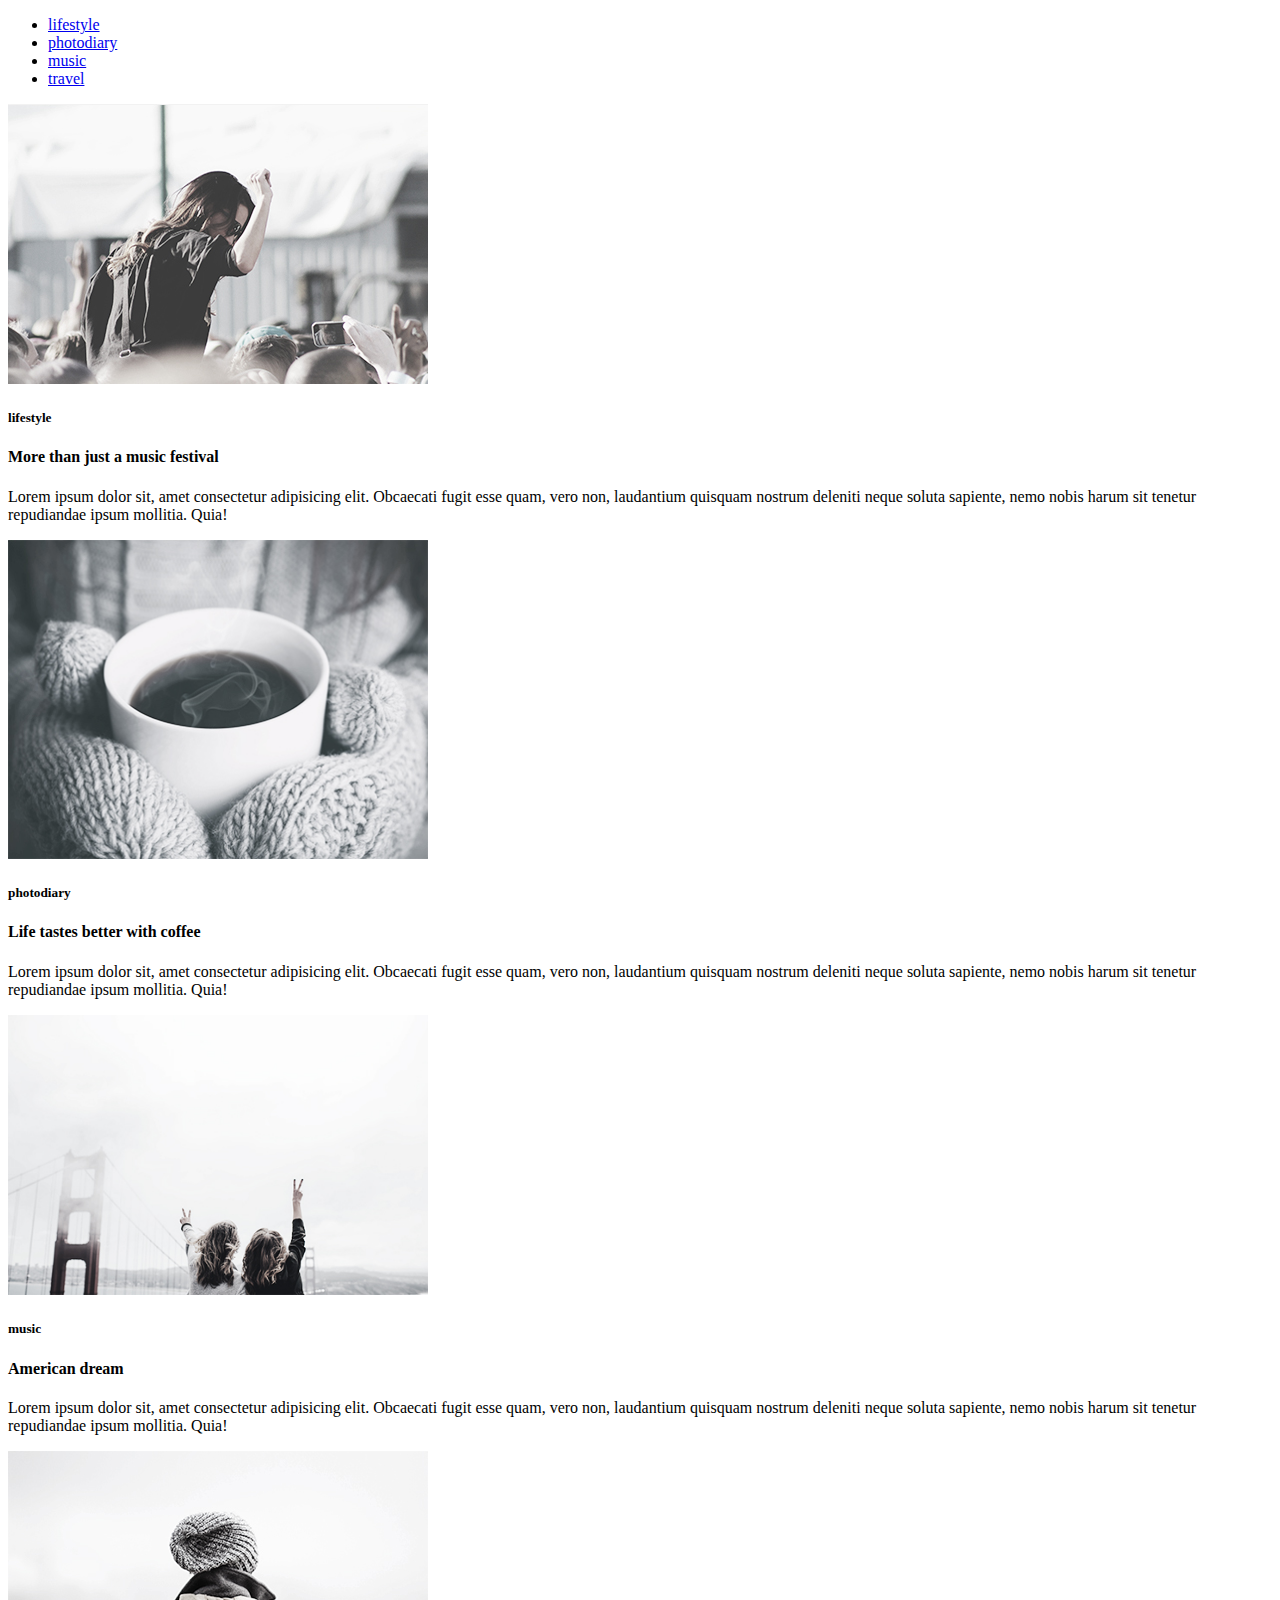
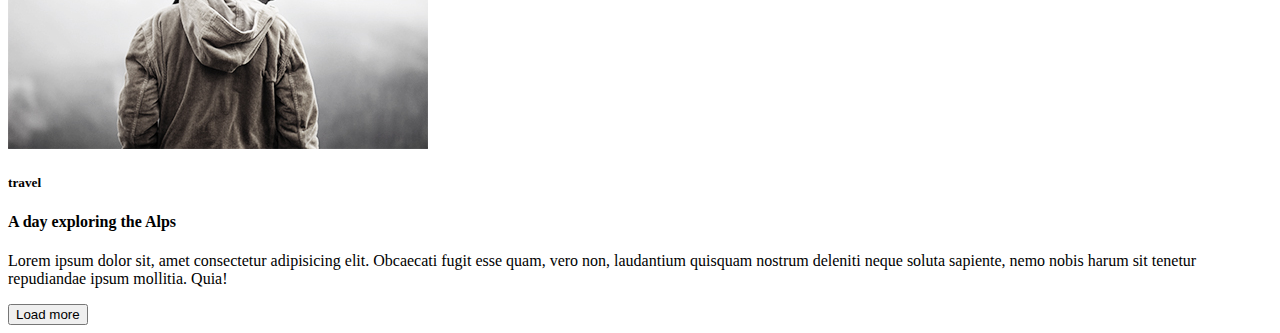
<file: hw1/index.html>
<!DOCTYPE html>
<html lang="en">
<head>
    <meta charset="UTF-8">
    <meta name="viewport" content="width=device-width, initial-scale=1.0">
    <meta http-equiv="X-UA-Compatible" content="ie=edge">
    <title>Home work 1</title>
</head>
<body>
    <div class="wrapper">
        <header>
            <nav>
                <ul class="menu">
                    <li class="menu-item">
                        <a href="#lifestyle" class="menu-link">lifestyle</a>
                    </li>
                    <li class="menu-item">
                        <a href="#photodiary" class="menu-link">photodiary</a>
                    </li>
                    <li class="menu-item">
                        <a href="#music" class="menu-link">music</a>
                    </li>
                    <li class="menu-item">
                        <a href="#travel" class="menu-link">travel</a>
                    </li>
                </ul>
            </nav>
        </header>
        <div class="main">
            <div class="box">
                <img src="./img/img-1.jpg" alt="lifestyle">
                <h5 class="box-subtitle" id="lifestyle">lifestyle</h5>
                <h4 class="box-title">More than just a music festival</h4>
                <p>Lorem ipsum dolor sit, amet consectetur adipisicing elit. Obcaecati fugit esse quam, vero non, laudantium quisquam nostrum deleniti neque soluta sapiente, nemo nobis harum sit tenetur repudiandae ipsum mollitia. Quia!
                </p>
            </div>
            <div class="box">
                <img src="./img/img-2.jpg" alt="photodiary" width="420">
                <h5 class="box-subtitle" id="photodiary">photodiary</h5>
                <h4 class="box-title">Life tastes better with coffee</h4>
                <p>Lorem ipsum dolor sit, amet consectetur adipisicing elit. Obcaecati fugit esse quam, vero non, laudantium quisquam nostrum deleniti neque soluta sapiente, nemo nobis harum sit tenetur repudiandae ipsum mollitia. Quia!
                </p>
            </div>
            <div class="box">
                <img src="./img/img-3.jpg" alt="music" width="420">
                <h5 class="box-subtitle" id="music">music</h5>
                <h4 class="box-title">American dream</h4>
                <p>Lorem ipsum dolor sit, amet consectetur adipisicing elit. Obcaecati fugit esse quam, vero non, laudantium quisquam nostrum deleniti neque soluta sapiente, nemo nobis harum sit tenetur repudiandae ipsum mollitia. Quia!
                </p>
            </div>
            <div class="box">
                <img src="./img/img-4.jpg" alt="travel" width="420">
                <h5 class="box-subtitle" id="travel">travel</h5>
                <h4 class="box-title">A day exploring the Alps</h4>
                <p>Lorem ipsum dolor sit, amet consectetur adipisicing elit. Obcaecati fugit esse quam, vero non, laudantium quisquam nostrum deleniti neque soluta sapiente, nemo nobis harum sit tenetur repudiandae ipsum mollitia. Quia!
                </p>
            </div>
        </div>
        <footer>
            <button class="btn-footer">Load more</button>
        </footer>
    </div>
</body>
</html>
</file>
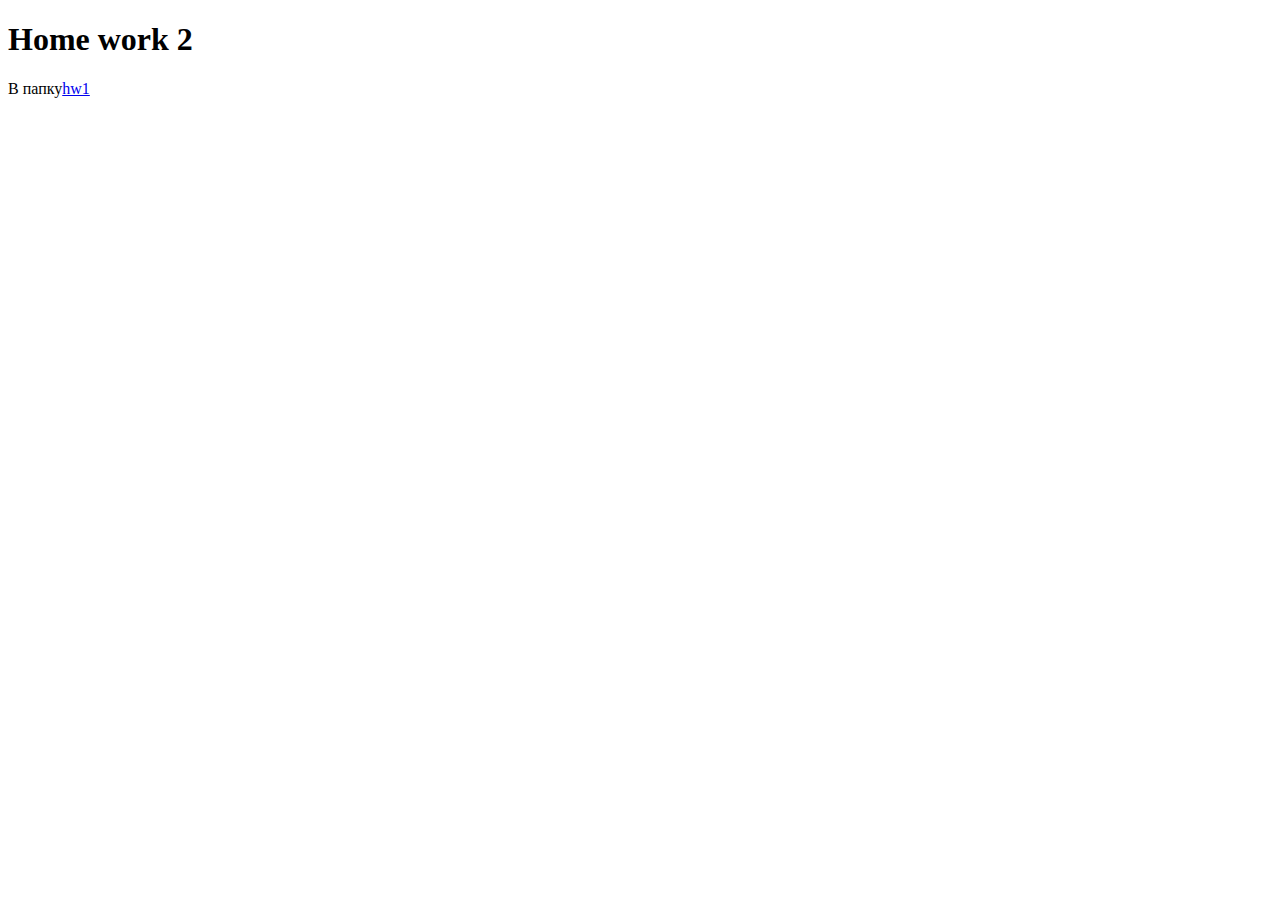
<file: hw2/index.html>
<!DOCTYPE html>
<html lang="en">
<head>
    <meta charset="UTF-8">
    <meta name="viewport" content="width=device-width, initial-scale=1.0">
    <meta http-equiv="X-UA-Compatible" content="ie=edge">
    <title>Home work 2</title>
</head>
<body>
    <h1>Home work 2</h1>
    <p>В папку<a href="../hw1/index.html">hw1</a></p>
</body>
</html>
</file>
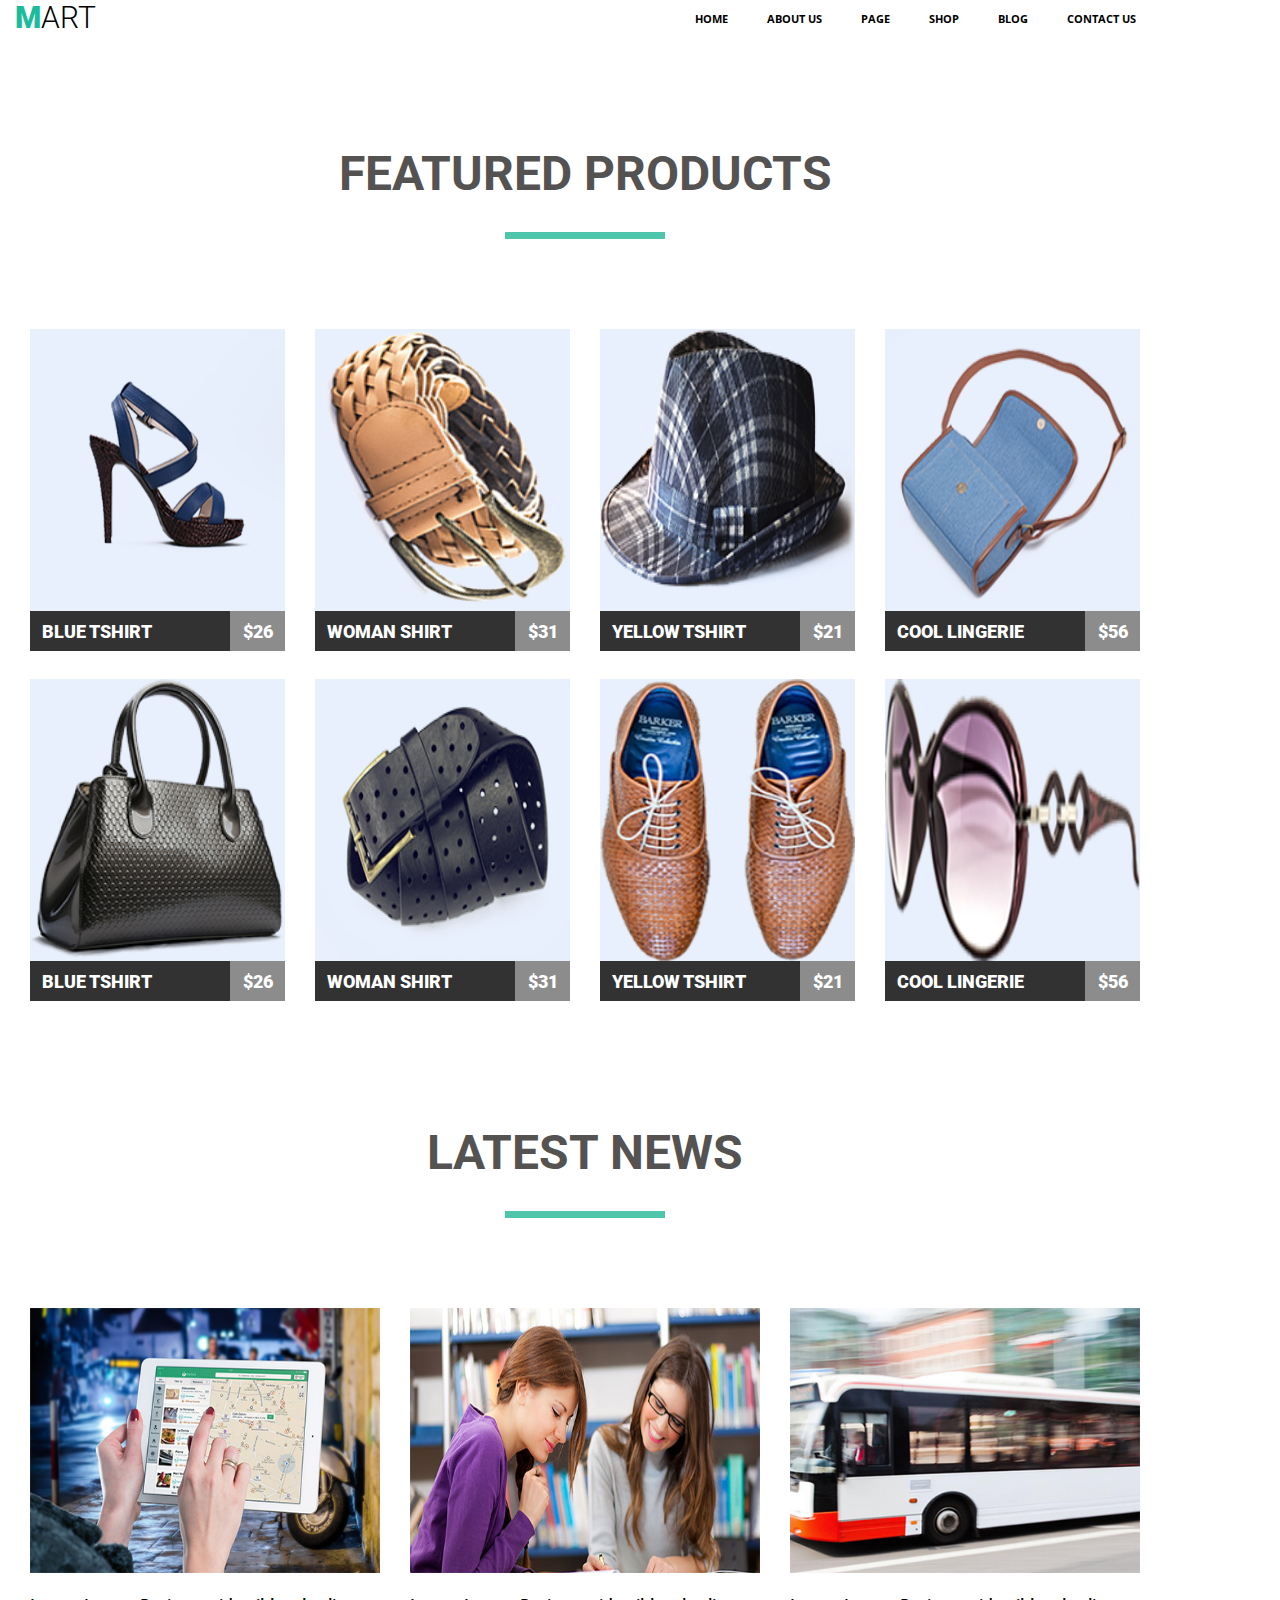
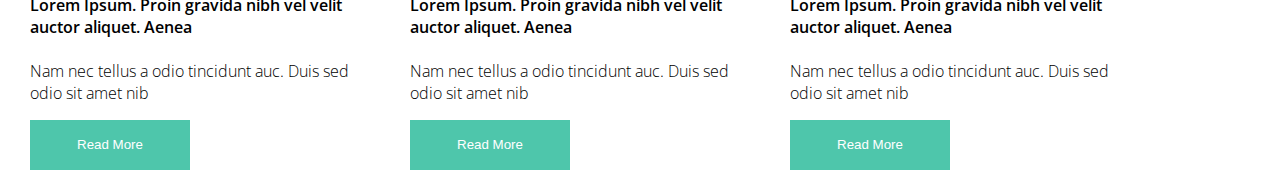
<file: module-04/index.html>
<!DOCTYPE html>
<html lang="en">
<head>
    <meta charset="UTF-8">
    <meta name="viewport" content="width=device-width, initial-scale=1.0">
    <meta http-equiv="X-UA-Compatible" content="ie=edge">
    <link rel="stylesheet" href="./css/style.css">
    <link href="https://fonts.googleapis.com/css?family=Open+Sans:300,400,600,700" rel="stylesheet">
    <link href="https://fonts.googleapis.com/css?family=Roboto:300,900" rel="stylesheet">
    <title>module-04</title>
</head>
<body>
    <header class="page-header">
        <nav class="page-nav">
                <a href="#" class="site-logo">Mart
                    </a>
            <ul class="site-navigation clearfix">
                <li class="menu-item">
                    <a href="#" class="menu-link">home
                    </a>
                </li>
                <li class="menu-item">
                        <a href="#" class="menu-link">about us
                            </a>
                </li>
                <li class="menu-item"><a href="#" class="menu-link">page</a></li>
                <li class="menu-item"><a href="#" class="menu-link">shop</a></li>
                <li class="menu-item"><a href="#" class="menu-link">blog</a></li>
                <li class="menu-item"><a href="#" class="menu-link">contact us</a></li>
            </ul>
        </nav>
    </header>
    <main class="content">
        <h2 class="title">
            Featured products
        </h2>
            <ul class="Purchase_list clearfix">
                <li class="Purchase">
                <article class="purchase_card">
                    <img class="max-width" src="./pictures/img-1.png" alt="Blue shoes" width="255px" height="282px">
                   <h3>blue tshirt</h3>
                   <p>$26</p>
                </article>
            </li>
                <li class="Purchase">
                <article class="purchase_card">
                    <img class="max-width" src="./pictures/img-2.png" alt="Blue shoes" width="255px" height="282px">
                   <h3>woman shirt</h3>
                   <p>$31</p>
                </article>
            </li>
                <li class="Purchase">
                <article class="purchase_card">
                    <img class="max-width" src="./pictures/img-3.png" alt="Blue shoes" width="255px" height="282px">
                   <h3>yellow tshirt</h3>
                   <p>$21</p>
                </article>
            </li>
                <li class="Purchase">
                <article class="purchase_card">
                    <img class="max-width" src="./pictures/img-4.png" alt="Blue shoes" width="255px" height="282px">
                   <h3>cool lingerie</h3>
                   <p>$56</p>
                </article>
            </li>
                <li class="Purchase">
                <article class="purchase_card">
                    <img class="max-width" src="./pictures/img-5.png" alt="Blue shoes" width="255px" height="282px">
                   <h3>blue tshirt</h3>
                   <p>$26</p>
                </article>
            </li>
                <li class="Purchase">
                <article class="purchase_card">
                    <img class="max-width" src="./pictures/img-6.png" alt="Blue shoes" width="255px" height="282px">
                   <h3>woman shirt</h3>
                   <p>$31</p>
                </article>
            </li>
                <li class="Purchase">
                <article class="purchase_card">
                    <img class="max-width" src="./pictures/img-7.png" alt="Blue shoes" width="255px" height="282px">
                   <h3>yellow tshirt</h3>
                   <p>$21</p>
                </article>
            </li>
                <li class="Purchase">
                <article class="purchase_card">
                    <img class="max-width" src="./pictures/img-8.png" alt="Blue shoes" width="255px" height="282px">
                   <h3>cool lingerie</h3>
                   <p>$56</p>
                </article>
            </li>
            </ul>
    </main>
    <section class="footer">
            <h2 class="title">Latest news</h2>
        <ul class="blog clearfix">
            <li class="blog_card">
                    <img class="max-width" src="./pictures/img-9.jpg" alt="map" width="350" height="265">
                        <h4>Lorem Ipsum. Proin gravida nibh vel velit auctor aliquet. Aenea</h4>
                        <p>Nam nec tellus a odio tincidunt auc. Duis sed odio sit amet nib</p>
                        <button class="btn-footer">Read More</button>
             </li>
            <li class="blog_card">
                    <img class="max-width" src="./pictures/img-10.JPG" alt="map" width="350" height="265">
                        <h4>Lorem Ipsum. Proin gravida nibh vel velit auctor aliquet. Aenea</h4>
                        <p>Nam nec tellus a odio tincidunt auc. Duis sed odio sit amet nib</p>
                        <button class="btn-footer">Read More</button>
             </li>
            <li class="blog_card">
                    <img class="max-width" src="./pictures/img-11.JPG" alt="map" width="350" height="265">
                        <h4>Lorem Ipsum. Proin gravida nibh vel velit auctor aliquet. Aenea</h4>
                        <p>Nam nec tellus a odio tincidunt auc. Duis sed odio sit amet nib</p>
                        <button class="btn-footer">Read More</button>
             </li>
        </ul>
    </section>

</body>
</html>
</file>
<file: module-04/css/style.css>
/* font-family: 'Roboto', sans-serif;
font-family: 'Open Sans', sans-serif; */
/* .page-header {
    width: 1170px;
}     */
html {
    box-sizing: border-box;
    }
*, 
*::before,
*::after {
    box-sizing: inherit;
}
body {
    width: 1170px;
    margin: 0;
    padding: 0;
}

.max-width {
    display: block;
    max-width: 100%;
    background: #e9f0fd;
    }
.clearfix::after{
    display: table;
    content: "";
    clear: both;}
    
.page-header {
    width: 1170px;
    margin: 0 auto 110px;
}
.page-nav {
    width: 1170px;
    margin: 0;
    padding: 0 15px;}
.site-logo {
    display: inline-block;
    font-family: 'Roboto', sans-serif;
    font-size: 30px;
    color: #000000;
    text-transform: uppercase;
    text-decoration: none;
    font-weight: 300;
    margin-right: 15px;
}
.site-logo::first-letter {
    font-family: 'Roboto', sans-serif;
    color: #1abc9c;
    font-size: 30px;
    font-weight: 900;
  }
  

.site-navigation {
        width: 445px;
        /* background-color: aqua; */
        margin: 11px 15px 0 0;
        padding: 0;
        list-style: none;
        float:right;
          }
       
     .menu-item {
        float: left;
    }
    .menu-item:not(:first-child) {margin-left: 39px;}
    
    .menu-link {
        display: block;
        text-decoration: none;
        font-family: 'Open Sans', sans-serif;
        font-size: 11px;
        font-weight: 700;
        text-transform: uppercase;
        color:#000000;
               
    }
    .menu-link:hover {color: #1abc9c;}
    
    .content {
        
        display:inline-block;
        width: 1170px;
        margin: 0 auto 110px;
    }
    .title {
        font-family: 'Roboto', sans-serif;
        font-size: 48px;
        text-transform: uppercase;
        margin: 0 auto;
        color: #555252;
        text-align: center;
    }
    .title::after {
        
        display: block;
        content: "";
        background-color: #4ec6ab;
        width: 160px;
        height: 7px;
        margin: 30px auto 90px;
    }
    
    .Purchase_list {
        list-style: none;
        margin: 0;
        padding: 0 15px;
        float:right;
            }
    .Purchase {
        float: left;
        margin: 0 15px 15px;
        }
    /* .Purchase:not(:nth-child(4n+1)) {
        margin: 15px;
    } */
    .Purchase:nth-child(-n+4) {
        margin-bottom: 30px;
    }
    .purchase_card {
        height: 320px;
        width: 255px;
        margin: 0 auto;
        padding: 0;
        font-size: 0;
        /* background: #8c8c8c; */
    }
    .Purchase:hover .purchase_card h3 {
        background: #1abc9c;
    }
    .Purchase:hover .purchase_card p {
        background: #7fd9c7;
    }
    .purchase_card:hover {
        color:transparent;
    }
    .Purchase h3 {
        display: inline-block;
        font-family: 'Roboto', sans-serif;
        text-transform: uppercase;
        font-weight: 900;
        font-size: 18px;
        color:white;
        background: #323232;
        width: 200px;
        height: 40px;
        margin: 0;
        vertical-align: middle;
        padding: 10px 12px;
            }
    .Purchase p {
        display: inline-block;
        font-family: 'Roboto', sans-serif;
        text-transform: uppercase;
        font-weight: 900;
        font-size: 18px;
        background: #8c8c8c;
        color:white;
        margin: 0 auto;
        width: 55px;
        height: 40px;
        text-align: center;
        vertical-align: middle;
        padding: 10px;
        }
       
    .footer {
        font-family: 'Open Sans', sans-serif;
        padding: 0 15px;
            }
    .blog{
        list-style: none;
        margin: 0 auto;
        padding: 0;
        float: right;
            }
    .blog_card{
        width: 350px;
        float: left;
        margin: 0 15px;
    }
        .footer p {
        font-size: 14 px;
        font-weight: 300;
        color:#000000;
    }
    .footer h4 {
        font-size: 18 px;
        font-weight: 600;
        color:#000000;
            }
    .btn-footer {
        font-size: 16 px;
        font-weight: 300;
        background:#4ec6ab;
        border: 0;
        width: 160px;
        height: 50px;
        color:white;
        padding: 1rem 1rem;
        margin: 0 auto;
    }
</file>
